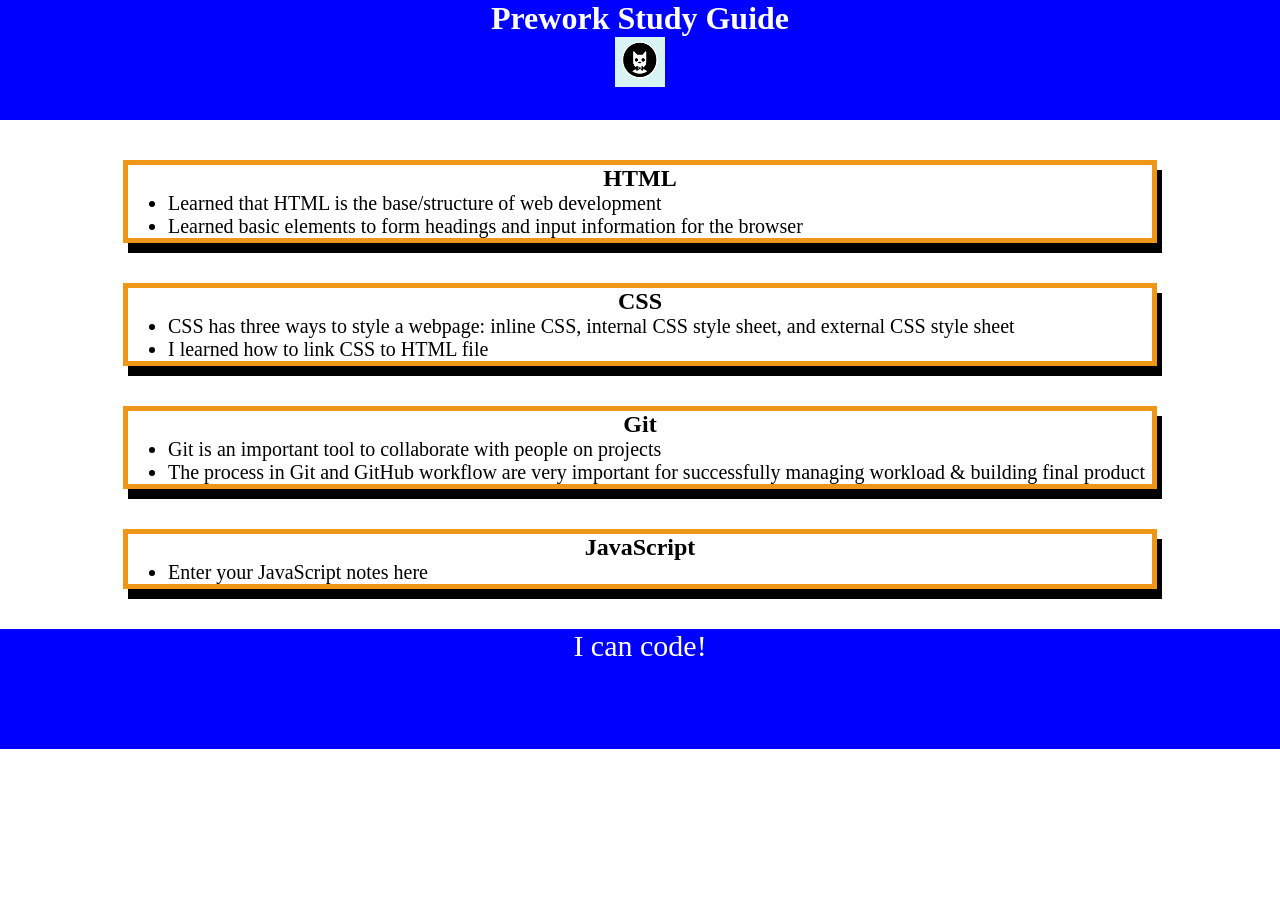
<file: index.html>
<!DOCTYPE html>
<html lang="en">
  <head>
    <meta charset="UTF-8" />
    <meta http-equiv="X-UA-Compatible" content="IE=edge" />
    <meta name="viewport" content="width=device-width, initial-scale=1.0" />
    <link rel="stylesheet" href="./assets/style.css">
    <title>Prework Study Guide</title>
  </head>
  <body>
    <header id="top">
      <h1>Prework Study Guide</h1>
      <img 
        src="./assets/bowtie-cat.png" alt="Profile image of cat wearing a bow tie." />
    </header>
    <main>
      <section class="card" id="html-section">
        <h2>HTML</h2>
        <ul>
          <li>Learned that HTML is the base/structure of web development</li>
          <li>Learned basic elements to form headings and input information for the browser</li>
        </ul>
      </section>
      <section class="card" id="css-section">
        <h2>CSS</h2>
        <ul>
          <li>CSS has three ways to style a webpage: inline CSS, internal CSS style sheet, and external CSS style sheet</li>
          <li>I learned how to link CSS to HTML file</li>
        </ul>
      </section>
      <section class="card" id="git-section">
        <h2>Git</h2>
        <ul>
          <li>Git is an important tool to collaborate with people on projects</li>
          <li>The process in Git and GitHub workflow are very important for successfully managing workload & building final product </li>
          </li>
        </ul>
      </section>
      <section class="card" id="javascript-section">
        <h2>JavaScript</h2>
        <ul>
          <li>Enter your JavaScript notes here</li>
        </ul>
      </section>
    </main>

    <footer>
      <p>I can code!</p>
    </footer>
  </body>
</html>
</file>
<file: assets/style.css>
* {
    margin: 0;
    padding: 0;
}

header,
footer {
    width: 100%;
    height: 120px;
    background-color: blue;
    color: white;
}

h1,
h2 {
    text-align: center;
}

img {
    display: block;
    height: 50px;
    width: 50px;
    margin-left: auto;
    margin-right: auto;
}

ul {
    padding-left: 40px;
    font-size: 20px;
}

p {
    text-align: center;
    font-size: 30px;
  }

  .card {
    width: 80%;
    margin: 40px auto;
    border: 5px solid #ee9617;
    box-shadow: 5px 10px #000000;
  }
</file>
